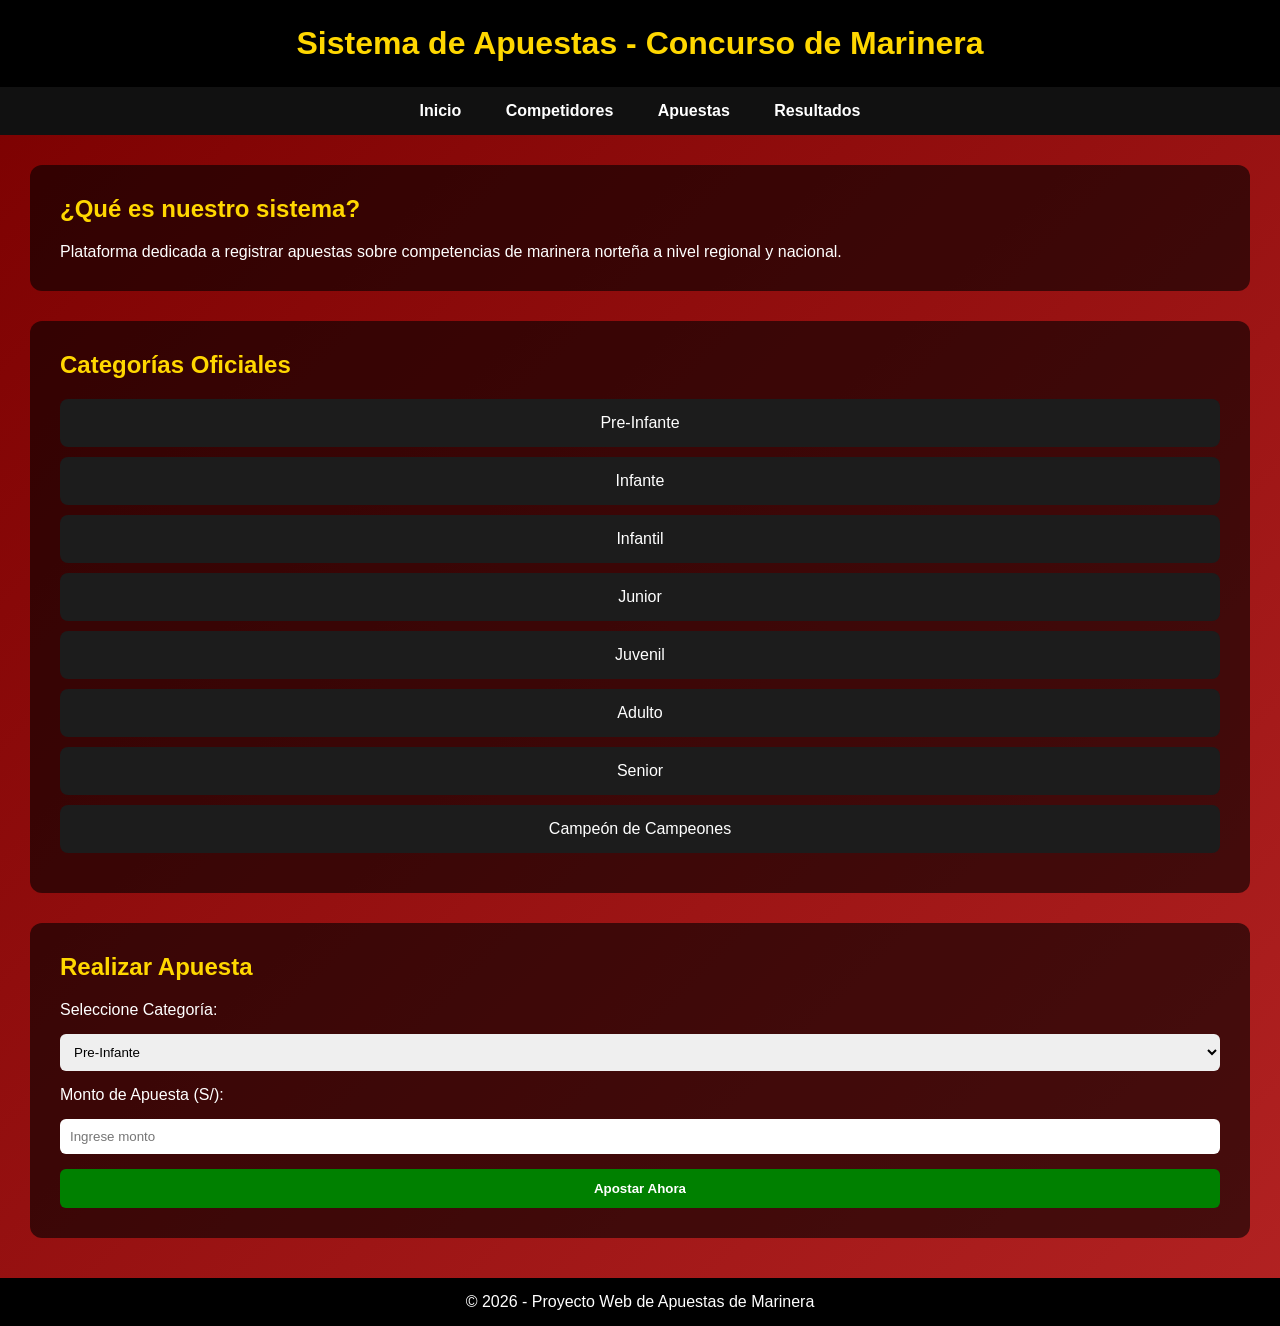
<file: index.html>
<!DOCTYPE html>
<html lang="es">
<head>
    <meta charset="UTF-8">
    <title>Apuestas de Marinera</title>
    <link rel="stylesheet" href="style.css">
</head>
<body>

<header>
    <h1>Sistema de Apuestas - Concurso de Marinera</h1>
</header>

<nav>
    <a href="#">Inicio</a>
    <a href="#">Competidores</a>
    <a href="#">Apuestas</a>
    <a href="#">Resultados</a>
</nav>

<main>

<section>
    <h2>¿Qué es nuestro sistema?</h2>
    <p>
        Plataforma dedicada a registrar apuestas sobre competencias
        de marinera norteña a nivel regional y nacional.
    </p>
</section>

<section>
    <h2>Categorías Oficiales</h2>

    <div class="card">Pre-Infante</div>
    <div class="card">Infante</div>
    <div class="card">Infantil</div>
    <div class="card">Junior</div>
    <div class="card">Juvenil</div>
    <div class="card">Adulto</div>
    <div class="card">Senior</div>
    <div class="card">Campeón de Campeones</div>

</section>

<section>
    <h2>Realizar Apuesta</h2>

    <form>
        <label>Seleccione Categoría:</label>
        <select>
            <option>Pre-Infante</option>
            <option>Infante</option>
            <option>Infantil</option>
            <option>Junior</option>
            <option>Juvenil</option>
            <option>Adulto</option>
            <option>Senior</option>
            <option>Campeón de Campeones</option>
        </select>

        <label>Monto de Apuesta (S/):</label>
        <input type="number" placeholder="Ingrese monto">

        <button type="submit">Apostar Ahora</button>
    </form>

</section>

</main>

<footer>
    <p>© 2026 - Proyecto Web de Apuestas de Marinera</p>
</footer>

</body>
</html>
</file>
<file: style.css>
* {
    margin: 0;
    padding: 0;
    box-sizing: border-box;
}

body {
    font-family: Arial, sans-serif;
    background: linear-gradient(135deg, #7b0000, #b22222);
    color: white;
}

/* HEADER */
header {
    background-color: black;
    padding: 25px;
    text-align: center;
}

header h1 {
    color: gold;
}

/* NAV */
nav {
    background-color: #111;
    padding: 15px;
    text-align: center;
}

nav a {
    color: white;
    text-decoration: none;
    margin: 0 20px;
    font-weight: bold;
}

nav a:hover {
    color: gold;
}

/* SECCIONES */
section {
    margin: 30px;
    padding: 30px;
    background-color: rgba(0,0,0,0.6);
    border-radius: 12px;
}

h2 {
    color: gold;
    margin-bottom: 20px;
}

/* TARJETAS CATEGORIAS */
.card {
    background-color: #1c1c1c;
    padding: 15px;
    margin: 10px 0;
    border-radius: 8px;
    text-align: center;
    transition: 0.3s;
}

.card:hover {
    background-color: gold;
    color: black;
    font-weight: bold;
}

/* FORMULARIO */
form {
    display: flex;
    flex-direction: column;
    gap: 15px;
}

select, input {
    padding: 10px;
    border-radius: 6px;
    border: none;
}

button {
    padding: 12px;
    background-color: green;
    color: white;
    border: none;
    border-radius: 6px;
    font-weight: bold;
    cursor: pointer;
}

button:hover {
    background-color: darkgreen;
}

/* FOOTER */
footer {
    background-color: black;
    text-align: center;
    padding: 15px;
    margin-top: 40px;
}
</file>
